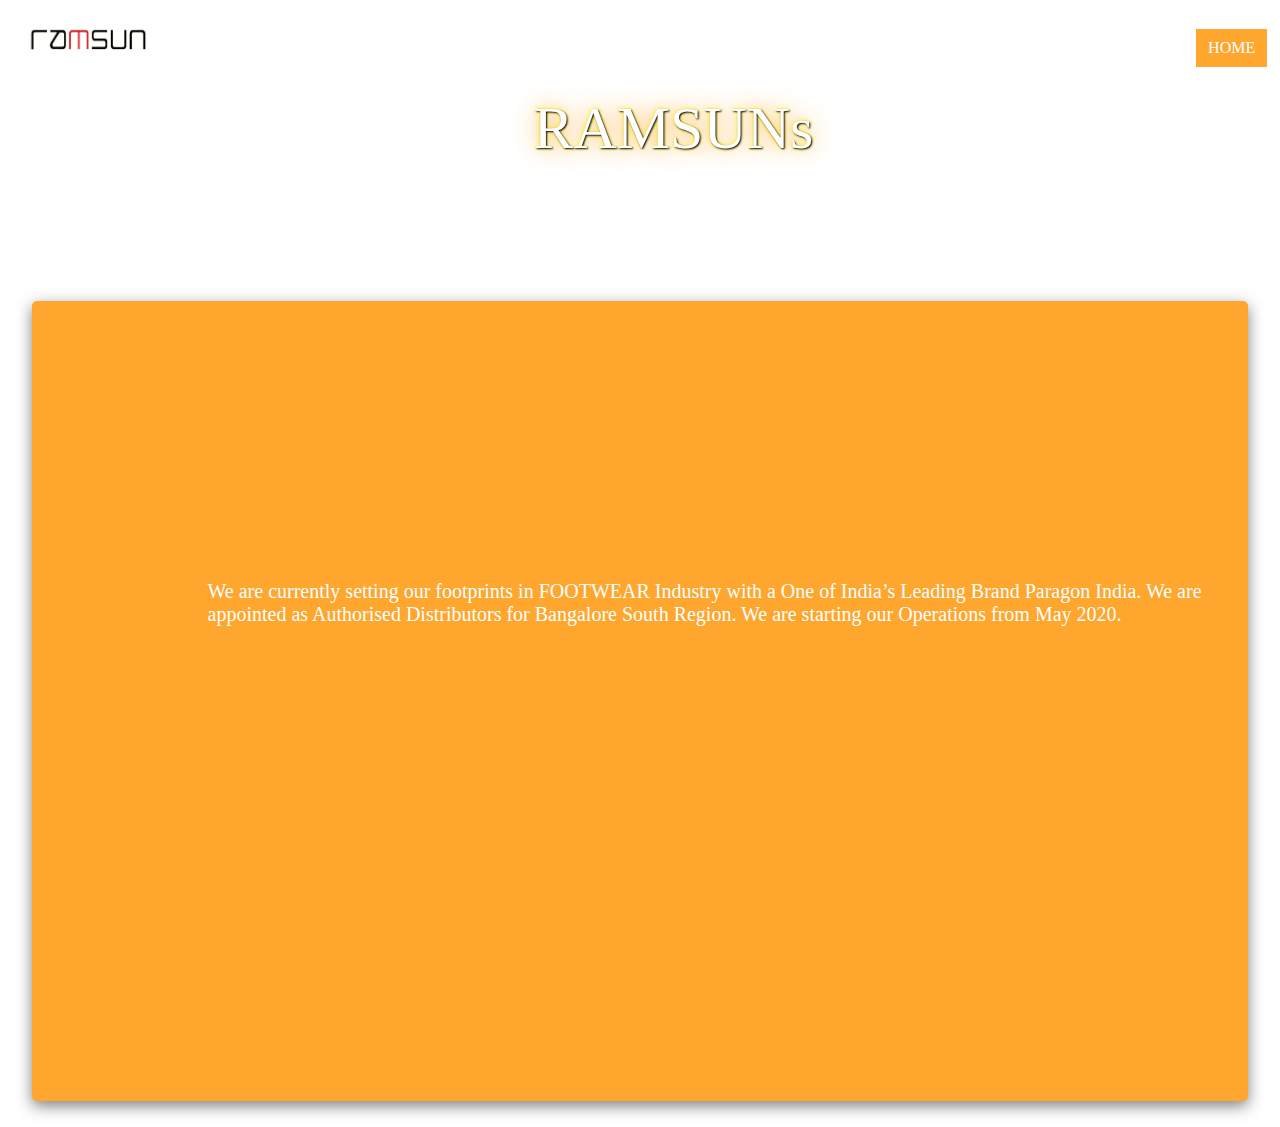
<file: ramsuns.html>
<!DOCTYPE html>
<html lang="en" dir="l tr">
	 <head>
	 	<meta charset="utf-8">
	 	<meta name="viewport" content="width=device-width, initial-scale=1.0">
           <link rel="stylesheet" href="pg2.css">
	 	<title>RAMSUNs</title>

	</head>
	<body>
    <script> window.onscroll = function() {scrollfn()};
		function scrollfn() {
    if(document.documentElement.scrollTop>1 && document.documentElement.scrollTop<=5) {
        document.getElementById("nb").style.position = "fixed";
        document.getElementById("nb").style.zIndex = "1";
        document.getElementById("nb").style.height = "210px";
        document.getElementById("headr").style.fontSize= "54px";
        document.getElementById("headr").style.lineHeight="120px";
        document.getElementById("headr").style.marginRight="2%";
        document.getElementById("cont").style.paddingTop = "18%";
        document.getElementById("cont").style.transition = "0s";
    } else if(document.documentElement.scrollTop>5 && document.documentElement.scrollTop<=10) {
        document.getElementById("nb").style.position = "fixed";
        document.getElementById("nb").style.zIndex = "1";
        document.getElementById("nb").style.height = "190px";
        document.getElementById("headr").style.fontSize= "51px";
        document.getElementById("headr").style.lineHeight="105px";
        document.getElementById("headr").style.marginRight="3%";
        document.getElementById("cont").style.paddingTop = "16%";
        document.getElementById("cont").style.transition = "0.1s";
    } else if(document.documentElement.scrollTop>10 && document.documentElement.scrollTop<=15) {
        document.getElementById("nb").style.position = "fixed";
        document.getElementById("nb").style.zIndex = "1";
        document.getElementById("nb").style.height = "170px";
        document.getElementById("headr").style.fontSize= "48px";
        document.getElementById("headr").style.lineHeight="90px";
        document.getElementById("headr").style.marginRight="6%";
        document.getElementById("cont").style.paddingTop = "14%";
    } else if(document.documentElement.scrollTop>15 && document.documentElement.scrollTop<=20) {
        document.getElementById("nb").style.position = "fixed";
        document.getElementById("nb").style.zIndex = "1";
        document.getElementById("nb").style.height = "150px";
        document.getElementById("headr").style.fontSize= "45px";
        document.getElementById("headr").style.lineHeight="75px";
        document.getElementById("headr").style.marginRight="12%";
        document.getElementById("cont").style.paddingTop = "12%";
    } else if(document.documentElement.scrollTop>20 && document.documentElement.scrollTop<=25) {
        document.getElementById("nb").style.position = "fixed";
        document.getElementById("nb").style.zIndex = "1";
        document.getElementById("nb").style.height = "130px";
        document.getElementById("headr").style.fontSize= "42px";
        document.getElementById("headr").style.lineHeight="60px";
        document.getElementById("headr").style.marginRight="12%";
        document.getElementById("cont").style.paddingTop = "10%";
    } else if(document.documentElement.scrollTop>25 && document.documentElement.scrollTop<=30) {
        document.getElementById("nb").style.position = "fixed";
        document.getElementById("nb").style.zIndex = "1";
        document.getElementById("nb").style.height = "110px";
        document.getElementById("headr").style.fontSize= "39px";
        document.getElementById("headr").style.lineHeight="45px";
        document.getElementById("headr").style.marginRight="12%";
        document.getElementById("cont").style.paddingTop = "8%";
    } else if(document.documentElement.scrollTop>30 && document.documentElement.scrollTop<=35) {
        document.getElementById("nb").style.position = "fixed";
        document.getElementById("nb").style.zIndex = "1";
        document.getElementById("nb").style.height = "90px";
        document.getElementById("headr").style.fontSize= "36px";
        document.getElementById("headr").style.lineHeight="30px";
        document.getElementById("headr").style.marginRight="12%";
        document.getElementById("cont").style.paddingTop = "6%";
    } else if(document.documentElement.scrollTop>35 && document.documentElement.scrollTop<=40) {
        document.getElementById("nb").style.position = "fixed";
        document.getElementById("nb").style.zIndex = "1";
        document.getElementById("nb").style.height = "70px";
        document.getElementById("headr").style.fontSize= "33px";
        document.getElementById("headr").style.lineHeight="15px";
        document.getElementById("headr").style.marginRight="12%";
        document.getElementById("cont").style.paddingTop = "4%";
    } else if(document.documentElement.scrollTop>40) {
        document.getElementById("nb").style.position = "fixed";
        document.getElementById("nb").style.zIndex = "1";
        document.getElementById("nb").style.height = "50px";
        document.getElementById("headr").style.fontSize= "30px";
        document.getElementById("headr").style.lineHeight="0";
        document.getElementById("headr").style.marginRight="12%";
        document.getElementById("cont").style.paddingTop = "2%";
    } else {
        document.getElementById("nb").style.position = "static";
        document.getElementById("nb").style.zIndex = "0";
        document.getElementById("nb").style.height = "250px";
        document.getElementById("headr").style.fontSize= "60px";
        document.getElementById("headr").style.lineHeight="150px";
        document.getElementById("headr").style.marginRight="0%";
        document.getElementById("cont").style.paddingTop = "2%";
        document.getElementById("cont").style.transition = "0s";
    }
}</script>
 <div class="navbar" id="nb">
 <img src="logo.jpeg" id="logo"
 	alt="logo" style="width: 10%; margin-left:1%; margin-top:1%;">
  <ul>
 	 <li id="homebutton"><a href="index.html">HOME</a></li>
  </ul>
	 	<nav>
     <h1 id="headr">RAMSUNs</h1></nav>
	 	</div>
 <div class="des" id="cont">
 	<div class="pic">
 		<!-- <img src="https://i0.wp.com/www.ramsun.in/wp-content/uploads/2020/04/image-5.png?w=491&ssl=1"> -->
 	</div>
 <div class="content">
 <p>We are currently setting our footprints in FOOTWEAR Industry with a One of India’s Leading Brand Paragon India. We are appointed as Authorised Distributors for Bangalore South Region. We are starting our Operations from May 2020.</p>
 </div>
 </div>
	</body>
</html>
</file>
<file: pg2.css>
h1{
    text-align: center;
    vertical-align: middle;
    color: white;
    line-height: 150px;
    margin-right:0 ;
		margin-left: 5%;
    font-size: 60px;
    font-family: 'Rouge script';
    font-weight: 300;
    text-shadow: 1px 1px 2px black, 0 0 25px #ffa62f, 0 0 5px yellow;
		transition: 0s;
}
.des,.pic{
flex: 0 0 150px;
 width:150px;
}

.des{
position: relative;
margin-bottom: 2%;
	width: 95%;
	height: 800px;
    padding-left: 2%;
    padding-right: 2%;
    padding-top: 2%;
    padding-bottom: 2%;
	margin-left: 2.5%;
box-sizing: border-box;
background-color: #ffa62f;
border-radius: 5px;
box-shadow: 0 5px 15px rgba(0, 0, 0, 0.5);
display:flex;
transition: 0s;
}

.content{
	text-align: left;
    /* margin: 10% 5% 0% 35%; */
    margin-top: 20%;
  color: white;
	font-size: 20px;
}
#nb{
	background-color: white;
    padding: 1%;
    height: 250px;
	margin-bottom: 2%;
  width: 98%;
	transition: 0s;
    z-index: 0;
}

html, body{
	margin: 0;
}

#homebutton {
    float: right;
    list-style-type: none;
}

#logo {
    float: left;
}



a {  background-color: #ffa62f;
	 display: block;
	 padding: 10px 12px;
	 color: white;
    text-decoration: none;
}
</file>
